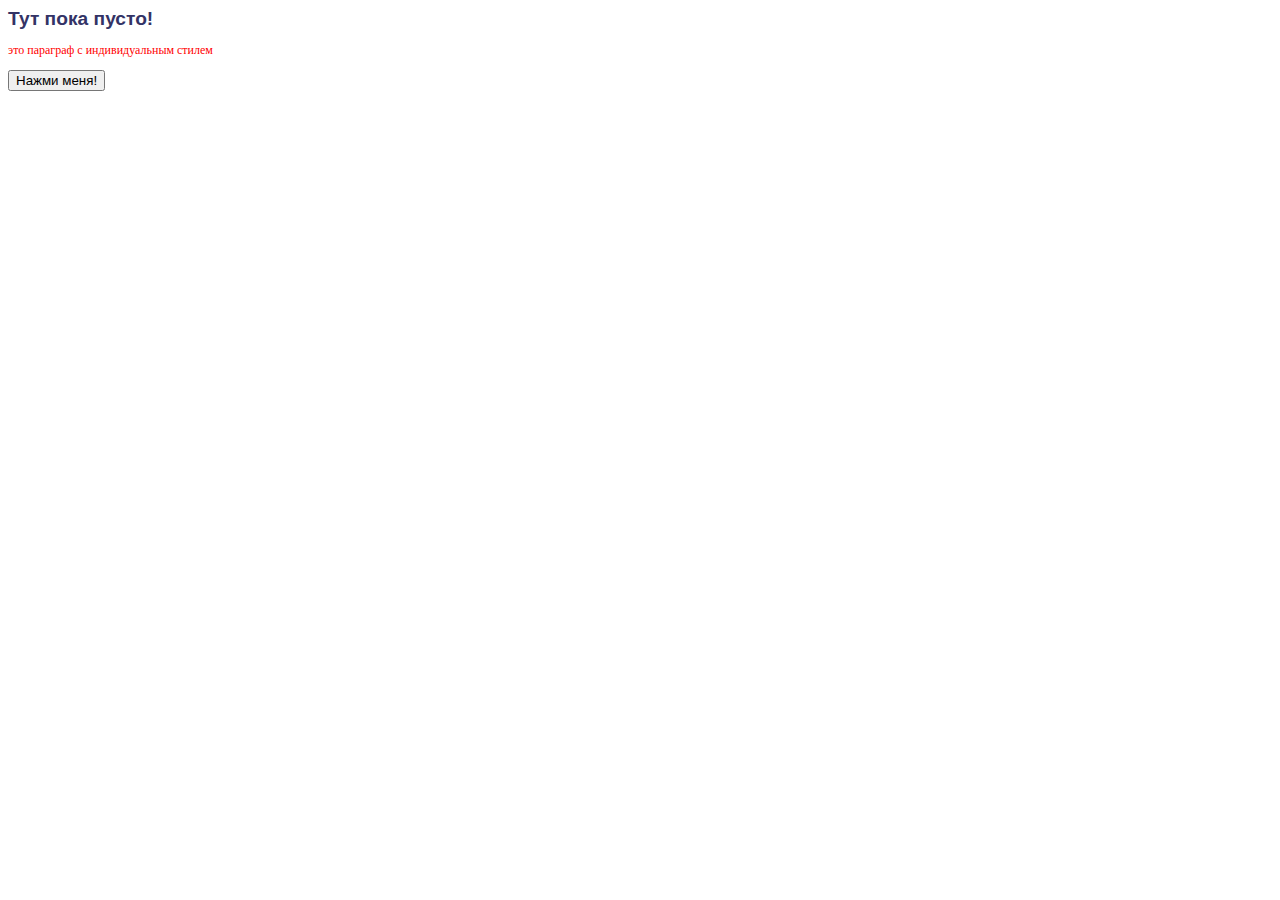
<file: src/main/html/taskfirst/1.html>
<html>
       <head>
         <style>
           H1{
             font-size:120%;
             font-family:Verdana, Arial, Helvetica, sans-serif;
             color:#333366
           }
         </style>
              <title>Моя вторая страничка</title>
       </head>
       <body>
              <H1>Тут пока пусто!</H1>
           
             <p style="color:#ff0000; font-size:12px">это параграф с
             индивидуальным стилем</p>

              <input id="elem" type="button" value="Нажми меня!">
              <script>
                   
                        elem.onclick = function(){
                        alert('Спасибо');
                         };
              </script>
       </body>
</html>
</file>
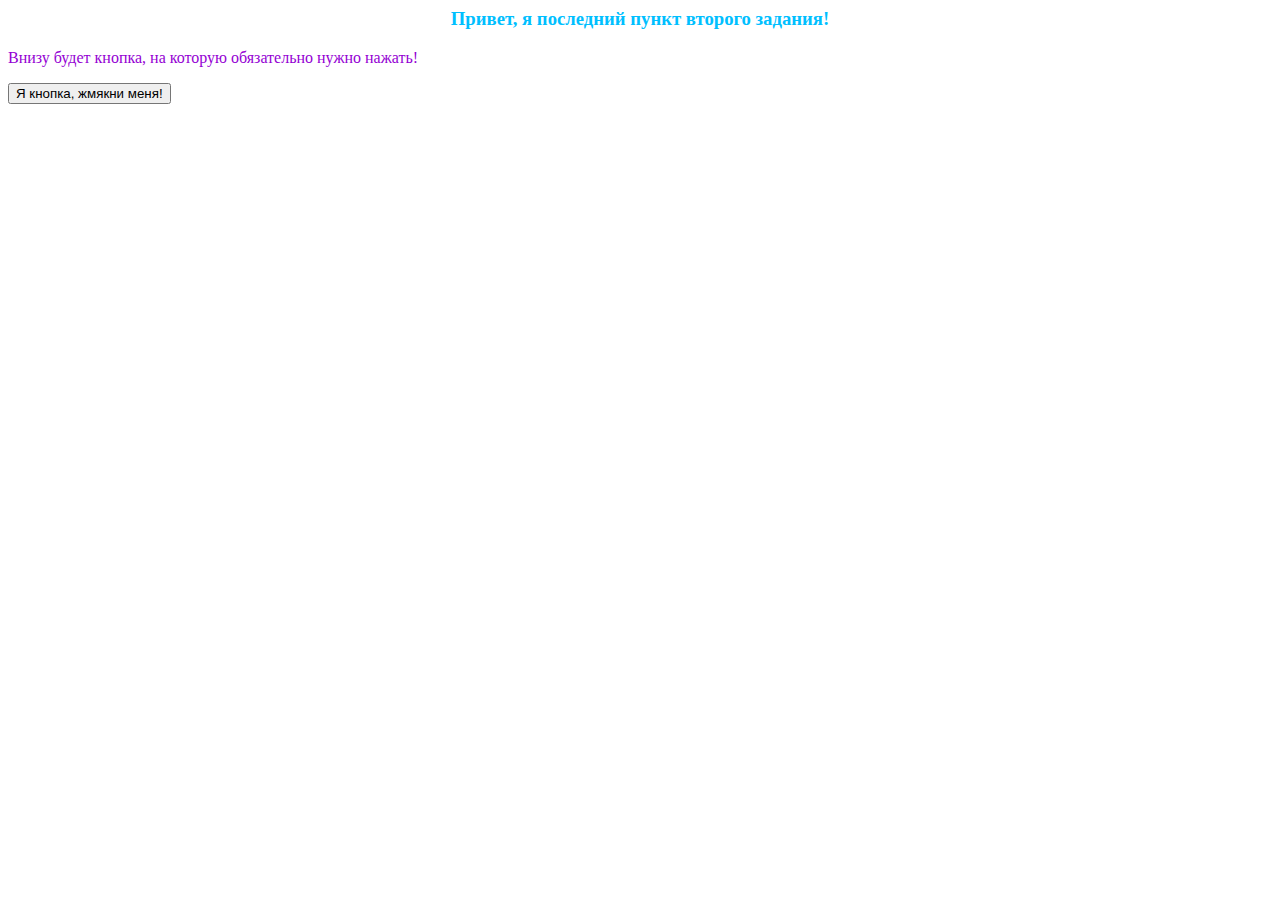
<file: src/main/html/tasksecond/1.html>
<html>
      <head>
            <title>The piece of the second task</title>
            <H3 align="center" style="color:#00BFFF">Привет, я последний пункт второго задания!</H3>
      </head>
      <body>
            <p style="color:#9400D3">Внизу будет кнопка, на которую обязательно нужно нажать!</p>
            <input id="elem" type="button" value="Я кнопка, жмякни меня!">
            <script>
                    elem.onclick=function(){
                    alert('Спасибо, что жмякнул!')
                    };
            </script>    
      </body>
</html>
</file>
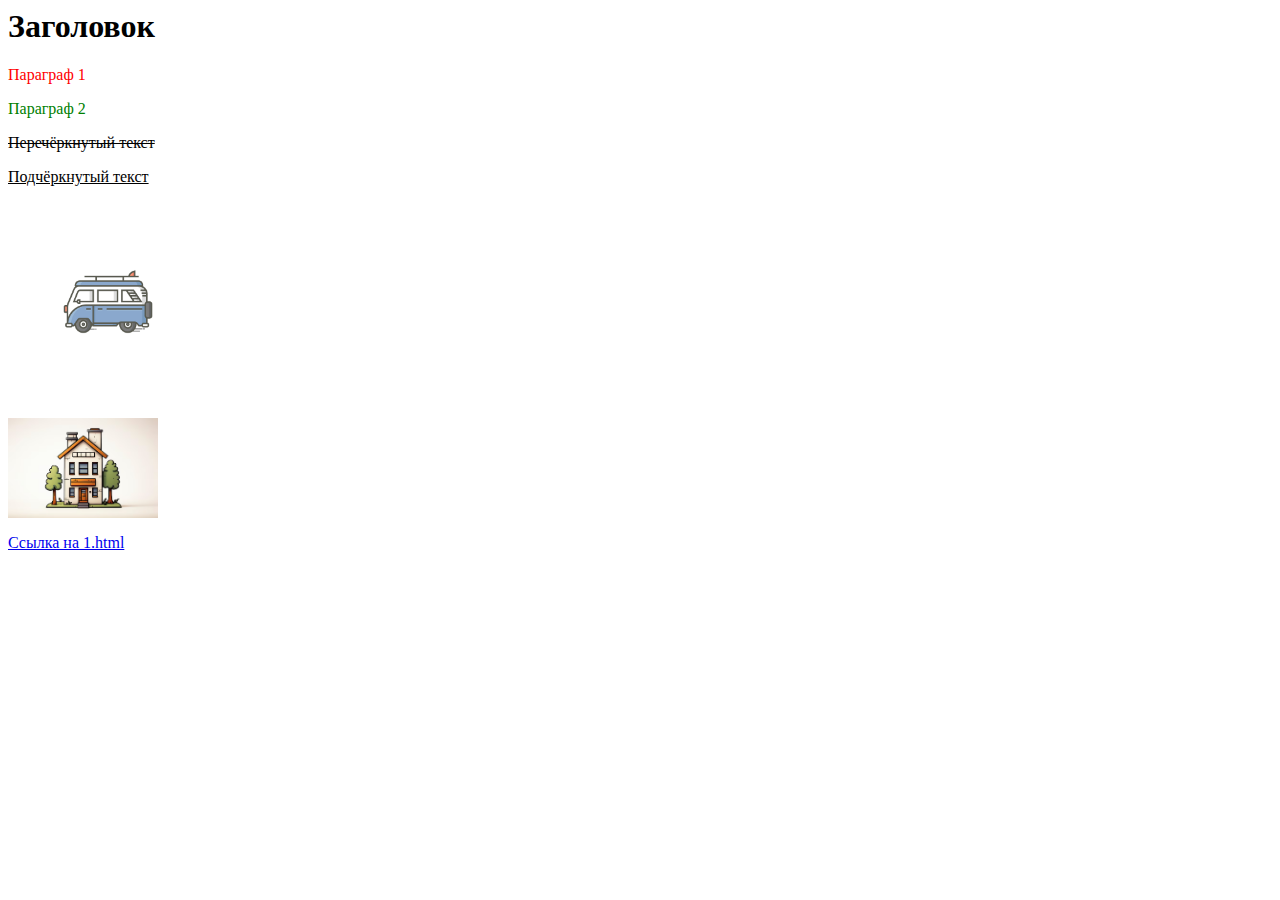
<file: src/main/html/tasksecond/2.html>
<html>
      <head>
            <title>The second task</title>
            <H1>Заголовок</H1>
      </head>
      <body>
            <p style="color:#ff0000">Параграф 1</p>
            <p style="color:#008000">Параграф 2</p>
            <p><strike>Перечёркнутый текст</strike></p>
            <p><u>Подчёркнутый текст</u></p>
            <p><img src="car.jpg" width="200" height="200"></p>
            <p><img src="house.jpg" width="150" height="100"></p>
            <p><a href="1.html">Ссылка на 1.html</a></p>
      </body>
</html>
</file>
